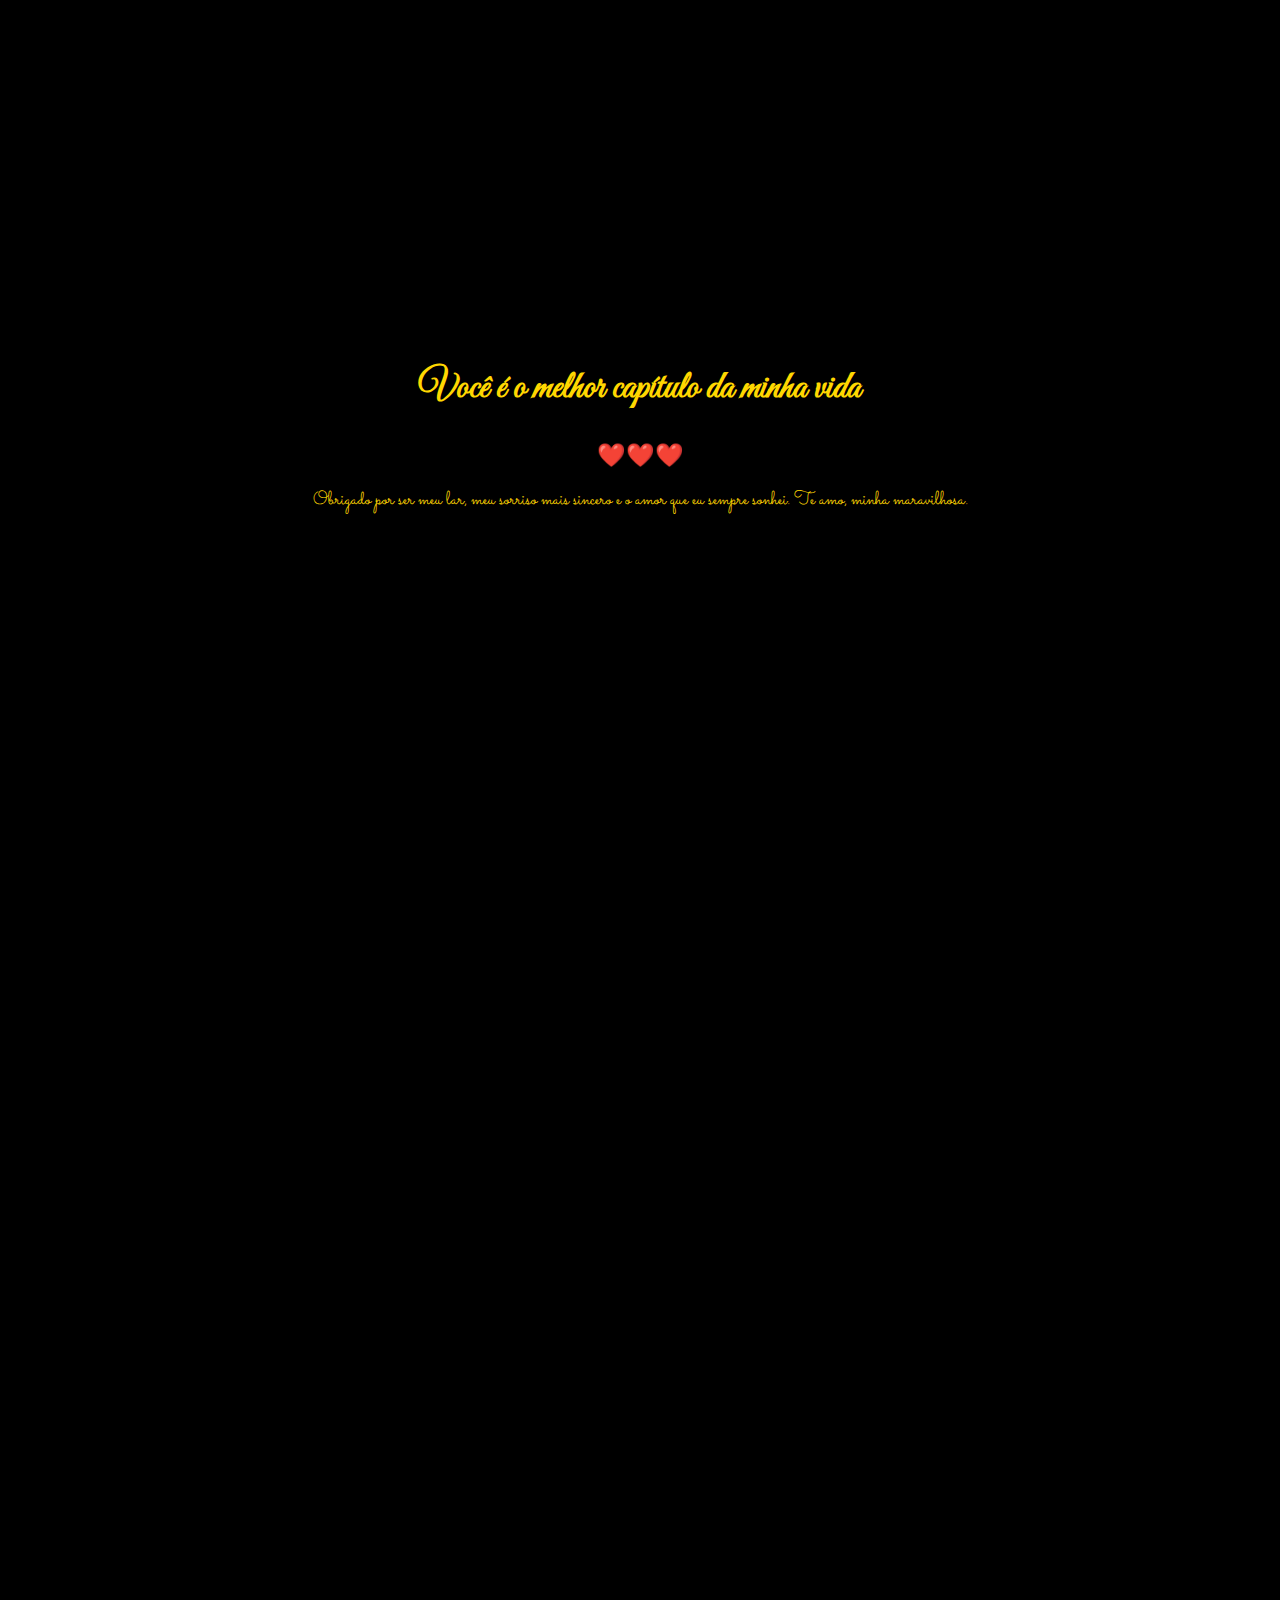
<file: index.html>
<!DOCTYPE html>
<html lang="pt-br">
<head>
  <meta charset="UTF-8" />
  <meta name="viewport" content="width=device-width, initial-scale=1.0" />
  <title>Para minha maravilhosa ❤️</title>
  <link href="https://fonts.googleapis.com/css2?family=Great+Vibes&family=Sacramento&display=swap" rel="stylesheet">
  <style>
    * { margin: 0; padding: 0; box-sizing: border-box; }
    html, body {
      scroll-snap-type: y mandatory;
      overflow-y: scroll;
      height: 100vh;
      font-family: 'Sacramento', cursive;
      background: black;
      color: gold;
    }
    section {
      scroll-snap-align: start;
      height: 100vh;
      display: flex;
      flex-direction: column;
      align-items: center;
      justify-content: center;
      text-align: center;
      padding: 40px 20px;
      font-size: 1.2em;
    }
    h1, h2 {
      font-family: 'Great Vibes', cursive;
      font-size: 2em;
      margin-bottom: 20px;
    }
    p {
      max-width: 800px;
      line-height: 1.6em;
      margin-bottom: 20px;
    }
    .gallery {
      display: flex;
      flex-wrap: wrap;
      justify-content: center;
      gap: 10px;
    }
    .gallery img {
      width: 160px;
      height: auto;
      border-radius: 12px;
      box-shadow: 0 0 10px rgba(255, 215, 0, 0.4);
    }
    .decor {
      font-size: 1.2em;
      margin: 10px 0;
    }
    .button-love {
      background-color: gold;
      color: black;
      font-size: 1.2em;
      padding: 15px 30px;
      border-radius: 30px;
      border: none;
      cursor: pointer;
      margin-top: 30px;
    }
    audio {
      display: none;
    }
  </style>
</head>
<body>
  <audio autoplay loop>
    <source src="musica.mp3" type="audio/mpeg">
  </audio>

  <section>
    <h1>Você é o melhor capítulo da minha vida</h1>
    <div class="decor">❤️❤️❤️</div>
    <p>Obrigado por ser meu lar, meu sorriso mais sincero e o amor que eu sempre sonhei. Te amo, minha maravilhosa.</p>
  </section>

  <section>
    <h2>🕰️ Como Tudo Começou</h2>
    <div class="decor">❤️</div>
    <p>No começo, era pra ser só um rolê com a Jose… mas o destino resolveu dar um empurrãozinho.</p>
    <p>A Jose não foi, e acabou ficando só entre eu e a Giseli. Passei pra buscá-la com meu carro (ainda sem insulfilm, rs) e nosso "encontro secreto" começou ali.</p>
    <p>Fomos ao Shopping Iguatemi Alphaville. No Coco Bambu, brindamos com um chopp gelado, rindo como se o mundo lá fora nem existisse.</p>
    <p>Depois, curtimos o show do Péricles — nos abraçamos, sorrimos e deixamos o pagode embalar algo que já estava nascendo entre nós.</p>
    <p>De lá, seguimos pro boliche Phoenix, em Jundiaí. Entre uma jogada e outra, os olhares já diziam mais do que qualquer palavra.</p>
    <p>A noite terminou no estacionamento do mercado Dom Olívio. Sentados no carro, dividimos chocolate e algumas verdades tímidas.</p>
    <p>Eu olhei pra ela e disse: <strong>“Seu beijo deve ser muito bom.”</strong></p>
    <p>Ela sorriu e perguntou: <strong>“Por quê?”</strong></p>
    <p>Eu, meio tímido, respondi: <strong>“Porque ele é difícil.”</strong></p>
    <p>E foi ali, entre sorrisos e olhares cúmplices, que nos beijamos pela primeira vez.</p>
    <p><em>Nosso começo foi tímido, doce… e inesquecível.</em></p>
    <p><em>E quem sabe, talvez a noite nem tenha terminado ali. 🌙💭</em></p>
  </section>

  <section>
    <h2>📸 Momentos Nossos</h2>
    <div class="decor">💕</div>
    <div class="gallery">
      <img src="fotos/foto1.jpg" alt="Foto 1 do casal" />
      <img src="fotos/foto2.jpg" alt="Foto 2 do casal" />
      <img src="fotos/foto3.jpg" alt="Foto 3 do casal" />
      <img src="fotos/foto4.jpg" alt="Foto 4 do casal" />
      <img src="fotos/foto5.jpg" alt="Foto 5 do casal" />
    </div>
  </section>

  <section>
    <h2>🌟 Figurinhas Divertidas</h2>
    <div class="decor">💗</div>
    <div class="gallery">
      <img src="figurinhas/fig1.png" alt="Figurinha 1" />
      <img src="figurinhas/fig2.png" alt="Figurinha 2" />
      <img src="figurinhas/fig3.png" alt="Figurinha 3" />
      <img src="figurinhas/fig4.png" alt="Figurinha 4" />
      <img src="figurinhas/fig5.png" alt="Figurinha 5" />
    </div>
  </section>

  <section>
    <h2>💌 Pra você, minha deliciosa</h2>
    <div class="decor">💘</div>
    <p>Desde o primeiro olhar, eu soube que você era diferente.</p>
    <p>Você é linda, meiga, bravinha do jeito mais encantador do mundo.</p>
    <p>Gosta de pagode, Shopee, Mentos... e de mim também, né?</p>
    <p>Sou grato por cada momento com você.</p>
    <p>Te amo com tudo que sou.</p>
    <button class="button-love">Te amo, minha maravilhosa 💖</button>
  </section>

  <section>
    <h2>🫶 05/04/2025</h2>
    <div class="decor">🌹</div>
    <p>Feito com carinho por alguém que não consegue parar de sorrir desde esse dia.</p>
    <img src="qr_code_pagina_amor_giseli.png" alt="QR Code da Página" style="margin-top:20px; width: 180px;" />
  </section>

</body>
</html>
</file>
